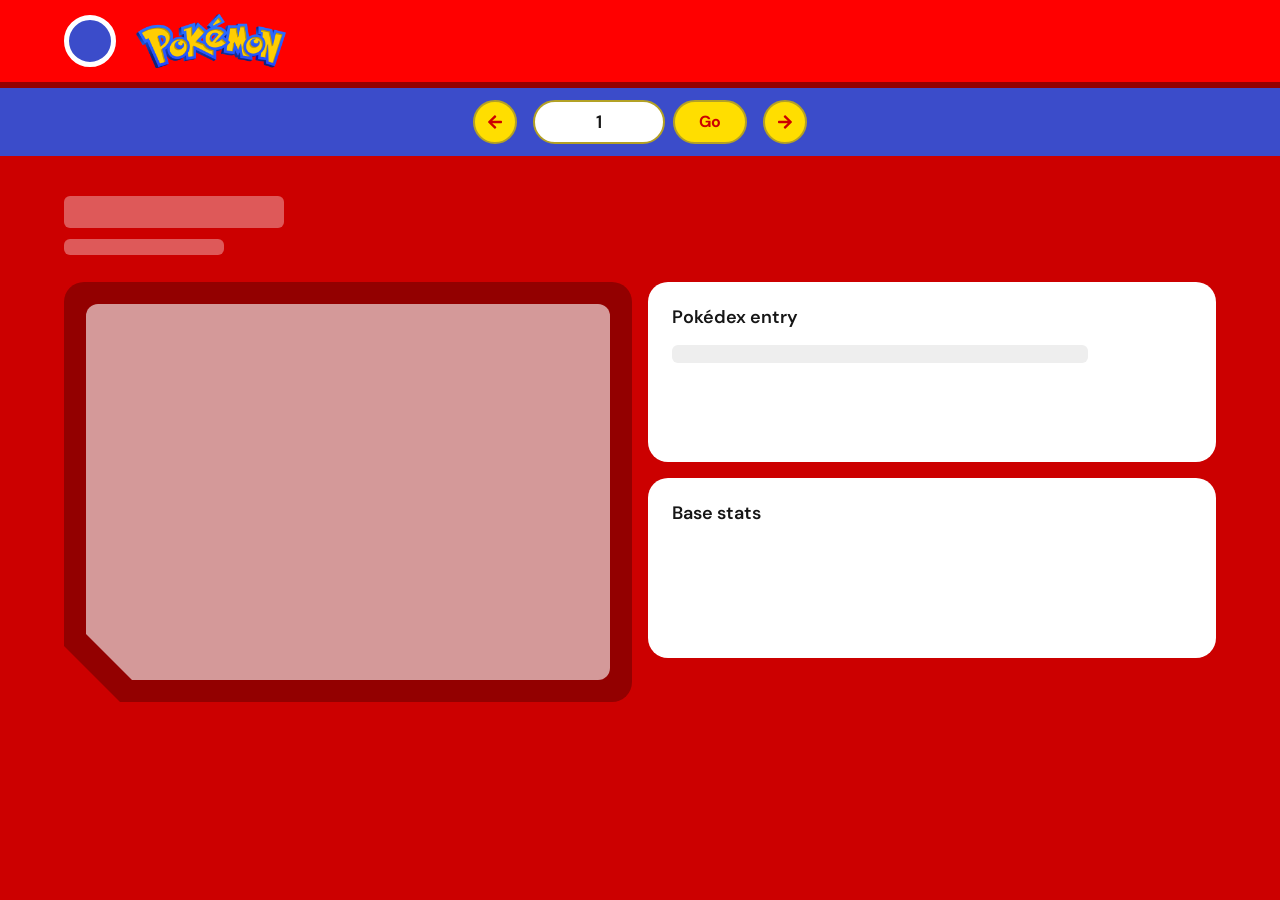
<file: index.html>
<!doctype html><html lang="en"><head><meta charset="utf-8"/><link rel="icon" href="/favicon.ico"/><meta name="viewport" content="width=device-width,initial-scale=1"/><meta name="theme-color" content="#FF0000"/><meta name="description" content="Look up any of the 905 Pokémon by number: artwork, Pokédex entry, size, types and base stats."/><link rel="preconnect" href="https://fonts.googleapis.com"/><link rel="preconnect" href="https://fonts.gstatic.com" crossorigin/><link href="https://fonts.googleapis.com/css2?family=DM+Sans:wght@400;600;700&display=swap" rel="stylesheet"/><link rel="apple-touch-icon" href="/logo192.png"/><link rel="manifest" href="/manifest.json"/><title>Pokédex</title><script defer="defer" src="/static/js/main.15c58cfe.js"></script><link href="/static/css/main.65f3bf08.css" rel="stylesheet"></head><body><noscript>You need to enable JavaScript to run this app.</noscript><div id="root"></div></body></html>
</file>
<file: static/css/main.65f3bf08.css>
:root{--font:"DM Sans",system-ui,-apple-system,"Segoe UI",sans-serif;--canvas:1152px;--gutter:24px;--inline:max(var(--gutter),calc((100% - var(--canvas))/2));--gap:16px;--radius-card:20px}*,:after,:before{box-sizing:border-box}body{-webkit-font-smoothing:antialiased;-moz-osx-font-smoothing:grayscale;background:#c00;color:#161616;font-family:DM Sans,system-ui,-apple-system,Segoe UI,sans-serif;font-family:var(--font);font-size:16px;line-height:1.5}body,dd,dl,figure,h1,h2,p,ul{margin:0}button,input{font:inherit}:focus-visible{outline:3px solid #ffde00;outline-offset:2px}.visually-hidden{clip:rect(0,0,0,0);border:0;height:1px;margin:-1px;overflow:hidden;padding:0;position:absolute;white-space:nowrap;width:1px}.num{-webkit-font-feature-settings:"tnum";font-feature-settings:"tnum";font-variant-numeric:tabular-nums}.dex-bar{position:-webkit-sticky;position:sticky;top:0;z-index:10}.dex-brand{align-items:center;background:red;border-bottom:6px solid #930000;display:flex;gap:20px;padding:14px max(24px,calc(50% - 576px));padding:14px var(--inline);text-decoration:none}.dex-brand:before{background:#3b4cca;border:5px solid #fff;border-radius:50%;content:"";flex:none;height:52px;width:52px}.pokemon-logo{height:54px;object-fit:cover;width:150px}.search-bar{align-items:center;background:#3b4cca;display:flex;gap:16px;justify-content:center;padding:12px max(24px,calc(50% - 576px));padding:12px var(--inline)}.pokemon-id-search-form{display:flex;gap:8px}.pokemon-id-input-field{-webkit-font-feature-settings:"tnum";font-feature-settings:"tnum";background:#fff;border:2px solid #b3a125;border-radius:999px;color:#161616;font-size:18px;font-variant-numeric:tabular-nums;font-weight:600;height:44px;padding:0 16px;text-align:center;width:132px}.pokemon-scroll-buttons,.search-button{align-items:center;background:#ffde00;border:2px solid #b3a125;border-radius:999px;color:#c00;cursor:pointer;display:inline-flex;font-weight:700;height:44px;justify-content:center;transition:background-color .12s ease,color .12s ease,border-color .12s ease,-webkit-transform 80ms ease;transition:background-color .12s ease,color .12s ease,border-color .12s ease,transform 80ms ease;transition:background-color .12s ease,color .12s ease,border-color .12s ease,transform 80ms ease,-webkit-transform 80ms ease}.pokemon-scroll-buttons:focus-visible,.pokemon-scroll-buttons:hover,.search-button:focus-visible,.search-button:hover{background:#c00;border-color:#ffde00;color:#ffde00}.pokemon-scroll-buttons:active,.search-button:active{-webkit-transform:translateY(1px);transform:translateY(1px)}.search-button{font-size:16px;padding:0 24px}.pokemon-scroll-buttons{font-size:16px;width:44px}.dex-canvas{padding:40px max(24px,calc(50% - 576px)) 72px;padding:40px var(--inline) 72px}.title-row{align-items:flex-end;display:flex;flex-wrap:wrap;gap:16px 24px;justify-content:space-between;margin-bottom:24px}.pokemon-name{align-items:baseline;color:#fff;display:flex;font-size:32px;font-weight:700;gap:14px;letter-spacing:-.02em;line-height:1.1;text-transform:capitalize}.pokedex-entry-number{-webkit-font-feature-settings:"tnum";font-feature-settings:"tnum";color:#ffde00;font-size:24px;font-variant-numeric:tabular-nums;font-weight:600;letter-spacing:0}.pokemon-genus{color:#fff;font-size:16px;margin-top:6px}.type-table{display:flex;gap:8px;list-style:none;padding:0}.type-pill{border:2px solid #fff;border-radius:999px;flex:none;font-size:14px;font-weight:700;line-height:20px;padding:6px 16px;text-transform:capitalize;white-space:nowrap}.type-normal{background:#a8a77a;color:#161616}.type-ground-normal{--screen:#e7e6da}.type-fire{background:#ee8130;color:#161616}.type-ground-fire{--screen:#fadcc5}.type-water{background:#6390f0;color:#161616}.type-ground-water{--screen:#d3e0fb}.type-electric{background:#f7d02c;color:#161616}.type-ground-electric{--screen:#fdf2c4}.type-grass{background:#7ac74c;color:#161616}.type-ground-grass{--screen:#daefcd}.type-ice{background:#96d9d6;color:#161616}.type-ground-ice{--screen:#e2f4f4}.type-fighting{background:#c22e28;color:#fff}.type-ground-fighting{--screen:#eec4c3}.type-poison{background:#a33ea1;color:#fff}.type-ground-poison{--screen:#e5c9e5}.type-ground{background:#e2bf65;color:#161616}.type-ground-ground{--screen:#f7edd4}.type-flying{background:#a98ff3;color:#161616}.type-ground-flying{--screen:#e7e0fc}.type-psychic{background:#f95587;color:#161616}.type-ground-psychic{--screen:#fdcfdd}.type-bug{background:#a6b91a;color:#161616}.type-ground-bug{--screen:#e6ebbf}.type-rock{background:#b6a136;color:#161616}.type-ground-rock{--screen:#ebe5c7}.type-ghost{background:#735797;color:#fff}.type-ground-ghost{--screen:#d8d0e2}.type-dragon{background:#6f35fc;color:#fff}.type-ground-dragon{--screen:#d7c6fe}.type-dark{background:#705746;color:#fff}.type-ground-dark{--screen:#d7d0cb}.type-steel{background:#b7b7ce;color:#161616}.type-ground-steel{--screen:#ebebf1}.type-fairy{background:#d685ad;color:#161616}.type-ground-fairy{--screen:#f4dde8}.detail-grid{grid-gap:16px;grid-gap:var(--gap);align-items:stretch;display:grid;gap:16px;gap:var(--gap);grid-template-columns:1fr 1fr}.artwork-card{--cut:56px;background:#930000;border-radius:20px;border-radius:var(--radius-card);-webkit-clip-path:polygon(0 0,100% 0,100% 100%,var(--cut) 100%,0 calc(100% - var(--cut)));clip-path:polygon(0 0,100% 0,100% 100%,var(--cut) 100%,0 calc(100% - var(--cut)));display:grid;min-height:420px;padding:22px;place-items:center}.artwork-card:before{align-self:stretch;background:#e9eee4;background:var(--screen,#e9eee4);border-radius:12px;-webkit-clip-path:polygon(0 0,100% 0,100% 100%,calc(var(--cut) - 10px) 100%,0 calc(100% - var(--cut) + 10px));clip-path:polygon(0 0,100% 0,100% 100%,calc(var(--cut) - 10px) 100%,0 calc(100% - var(--cut) + 10px));content:"";grid-area:1/1;justify-self:stretch}.pokemon-image{grid-area:1/1;height:auto;position:relative;width:min(100%,440px)}.detail-column{display:flex;flex-direction:column;gap:16px;gap:var(--gap)}.panel{background:#fff;border-radius:20px;border-radius:var(--radius-card);padding:24px}.panel-header{align-items:baseline;display:flex;gap:16px;justify-content:space-between}.panel-title{font-size:18px;font-weight:600;line-height:1.3}.panel-meta{color:#5c5c5c;font-size:14px}.stat-total{color:#161616;font-size:18px;font-weight:700}.pokedex-entry{font-size:18px;line-height:1.55;margin-top:10px}.size-table{grid-gap:8px;display:grid;gap:8px;grid-template-columns:1fr 1fr;margin-top:20px}.size-cell{background:#f3f3f3;border-radius:12px;padding:14px 16px}.size-table-header{color:#5c5c5c;font-size:14px}.size-table-value{-webkit-font-feature-settings:"tnum";font-feature-settings:"tnum";font-size:20px;font-variant-numeric:tabular-nums;font-weight:600}.size-table-metric{-webkit-font-feature-settings:"tnum";font-feature-settings:"tnum";color:#5c5c5c;font-size:14px;font-variant-numeric:tabular-nums}.stat-table{border-collapse:collapse;margin-top:12px;width:100%}.stat-table td:not(.stat-table-value),.stat-table th{height:38px;padding:0}.stat-table-attribute{color:#5c5c5c;font-size:14px;font-weight:400;text-align:left;width:84px}.stat-table-value{font-size:16px;font-weight:600;padding-right:16px;text-align:right;width:44px}.stat-track{background:#e4e6f8;height:10px;overflow:hidden}.stat-fill,.stat-track{border-radius:999px;display:block}.stat-fill{background:#3b4cca;height:100%;transition:width .32s ease}.stat-scale{-webkit-font-feature-settings:"tnum";font-feature-settings:"tnum";color:#5c5c5c;display:flex;font-size:12px;font-variant-numeric:tabular-nums;justify-content:space-between;margin-left:128px}.is-loading .artwork-card:before{background:#d49999}.is-loading .panel{min-height:180px}.skeleton{background:hsla(0,0%,100%,.35);border-radius:6px;display:inline-block;height:1em;vertical-align:middle}.skeleton-title{width:220px}.skeleton-line{width:160px}.panel .skeleton{background:#eee;width:80%}@media(max-width:860px){.detail-grid{grid-template-columns:1fr}.artwork-card{min-height:0}}@media(max-width:520px){:root{--gutter:16px}.dex-brand{gap:14px;padding-block:10px}.dex-brand:before{border-width:4px;height:40px;width:40px}.pokemon-logo{height:44px;width:120px}.search-bar{gap:8px}.pokemon-id-search-form{flex:1 1}.pokemon-id-input-field{flex:1 1;min-width:0;width:auto}.dex-canvas{padding-top:28px}.pokemon-name{font-size:28px}.artwork-card{--cut:40px;padding:16px}.panel{padding:20px}}@media(prefers-reduced-motion:reduce){.pokemon-scroll-buttons,.search-button,.stat-fill{transition:none}}input::-webkit-inner-spin-button,input::-webkit-outer-spin-button{-webkit-appearance:none;margin:0}input[type=number]{-moz-appearance:textfield}:root{--toastify-color-light:#fff;--toastify-color-dark:#121212;--toastify-color-info:#3498db;--toastify-color-success:#07bc0c;--toastify-color-warning:#f1c40f;--toastify-color-error:#e74c3c;--toastify-color-transparent:hsla(0,0%,100%,.7);--toastify-icon-color-info:var(--toastify-color-info);--toastify-icon-color-success:var(--toastify-color-success);--toastify-icon-color-warning:var(--toastify-color-warning);--toastify-icon-color-error:var(--toastify-color-error);--toastify-toast-width:320px;--toastify-toast-background:#fff;--toastify-toast-min-height:64px;--toastify-toast-max-height:800px;--toastify-font-family:sans-serif;--toastify-z-index:9999;--toastify-text-color-light:#757575;--toastify-text-color-dark:#fff;--toastify-text-color-info:#fff;--toastify-text-color-success:#fff;--toastify-text-color-warning:#fff;--toastify-text-color-error:#fff;--toastify-spinner-color:#616161;--toastify-spinner-color-empty-area:#e0e0e0;--toastify-color-progress-light:linear-gradient(90deg,#4cd964,#5ac8fa,#007aff,#34aadc,#5856d6,#ff2d55);--toastify-color-progress-dark:#bb86fc;--toastify-color-progress-info:var(--toastify-color-info);--toastify-color-progress-success:var(--toastify-color-success);--toastify-color-progress-warning:var(--toastify-color-warning);--toastify-color-progress-error:var(--toastify-color-error)}.Toastify__toast-container{box-sizing:border-box;color:#fff;padding:4px;position:fixed;-webkit-transform:translate3d(0,0,9999 px);-webkit-transform:translate3d(0,0,var(--toastify-z-index) px);width:320px;width:var(--toastify-toast-width);z-index:9999;z-index:var(--toastify-z-index)}.Toastify__toast-container--top-left{left:1em;top:1em}.Toastify__toast-container--top-center{left:50%;top:1em;-webkit-transform:translateX(-50%);transform:translateX(-50%)}.Toastify__toast-container--top-right{right:1em;top:1em}.Toastify__toast-container--bottom-left{bottom:1em;left:1em}.Toastify__toast-container--bottom-center{bottom:1em;left:50%;-webkit-transform:translateX(-50%);transform:translateX(-50%)}.Toastify__toast-container--bottom-right{bottom:1em;right:1em}@media only screen and (max-width:480px){.Toastify__toast-container{left:0;margin:0;padding:0;width:100vw}.Toastify__toast-container--top-center,.Toastify__toast-container--top-left,.Toastify__toast-container--top-right{top:0;-webkit-transform:translateX(0);transform:translateX(0)}.Toastify__toast-container--bottom-center,.Toastify__toast-container--bottom-left,.Toastify__toast-container--bottom-right{bottom:0;-webkit-transform:translateX(0);transform:translateX(0)}.Toastify__toast-container--rtl{left:auto;right:0}}.Toastify__toast{border-radius:4px;box-shadow:0 1px 10px 0 rgba(0,0,0,.1),0 2px 15px 0 rgba(0,0,0,.05);box-sizing:border-box;cursor:pointer;direction:ltr;display:flex;font-family:sans-serif;font-family:var(--toastify-font-family);justify-content:space-between;margin-bottom:1rem;max-height:800px;max-height:var(--toastify-toast-max-height);min-height:64px;min-height:var(--toastify-toast-min-height);overflow:hidden;padding:8px;position:relative}.Toastify__toast--rtl{direction:rtl}.Toastify__toast-body{align-items:center;display:flex;flex:1 1 auto;margin:auto 0;padding:6px}.Toastify__toast-body>div:last-child{flex:1 1}.Toastify__toast-icon{-webkit-margin-end:10px;display:flex;flex-shrink:0;margin-inline-end:10px;width:20px}.Toastify--animate{-webkit-animation-duration:.7s;animation-duration:.7s;-webkit-animation-fill-mode:both;animation-fill-mode:both}.Toastify--animate-icon{-webkit-animation-duration:.3s;animation-duration:.3s;-webkit-animation-fill-mode:both;animation-fill-mode:both}@media only screen and (max-width:480px){.Toastify__toast{border-radius:0;margin-bottom:0}}.Toastify__toast-theme--dark{background:#121212;background:var(--toastify-color-dark);color:#fff;color:var(--toastify-text-color-dark)}.Toastify__toast-theme--colored.Toastify__toast--default,.Toastify__toast-theme--light{background:#fff;background:var(--toastify-color-light);color:#757575;color:var(--toastify-text-color-light)}.Toastify__toast-theme--colored.Toastify__toast--info{background:#3498db;background:var(--toastify-color-info);color:#fff;color:var(--toastify-text-color-info)}.Toastify__toast-theme--colored.Toastify__toast--success{background:#07bc0c;background:var(--toastify-color-success);color:#fff;color:var(--toastify-text-color-success)}.Toastify__toast-theme--colored.Toastify__toast--warning{background:#f1c40f;background:var(--toastify-color-warning);color:#fff;color:var(--toastify-text-color-warning)}.Toastify__toast-theme--colored.Toastify__toast--error{background:#e74c3c;background:var(--toastify-color-error);color:#fff;color:var(--toastify-text-color-error)}.Toastify__progress-bar-theme--light{background:linear-gradient(90deg,#4cd964,#5ac8fa,#007aff,#34aadc,#5856d6,#ff2d55);background:var(--toastify-color-progress-light)}.Toastify__progress-bar-theme--dark{background:#bb86fc;background:var(--toastify-color-progress-dark)}.Toastify__progress-bar--info{background:#3498db;background:var(--toastify-color-progress-info)}.Toastify__progress-bar--success{background:#07bc0c;background:var(--toastify-color-progress-success)}.Toastify__progress-bar--warning{background:#f1c40f;background:var(--toastify-color-progress-warning)}.Toastify__progress-bar--error{background:#e74c3c;background:var(--toastify-color-progress-error)}.Toastify__progress-bar-theme--colored.Toastify__progress-bar--error,.Toastify__progress-bar-theme--colored.Toastify__progress-bar--info,.Toastify__progress-bar-theme--colored.Toastify__progress-bar--success,.Toastify__progress-bar-theme--colored.Toastify__progress-bar--warning{background:hsla(0,0%,100%,.7);background:var(--toastify-color-transparent)}.Toastify__close-button{align-self:flex-start;background:transparent;border:none;color:#fff;cursor:pointer;opacity:.7;outline:none;padding:0;transition:.3s ease}.Toastify__close-button--light{color:#000;opacity:.3}.Toastify__close-button>svg{fill:currentColor;height:16px;width:14px}.Toastify__close-button:focus,.Toastify__close-button:hover{opacity:1}@-webkit-keyframes Toastify__trackProgress{0%{-webkit-transform:scaleX(1);transform:scaleX(1)}to{-webkit-transform:scaleX(0);transform:scaleX(0)}}@keyframes Toastify__trackProgress{0%{-webkit-transform:scaleX(1);transform:scaleX(1)}to{-webkit-transform:scaleX(0);transform:scaleX(0)}}.Toastify__progress-bar{bottom:0;height:5px;left:0;opacity:.7;position:absolute;-webkit-transform-origin:left;transform-origin:left;width:100%;z-index:9999;z-index:var(--toastify-z-index)}.Toastify__progress-bar--animated{-webkit-animation:Toastify__trackProgress linear 1 forwards;animation:Toastify__trackProgress linear 1 forwards}.Toastify__progress-bar--controlled{transition:-webkit-transform .2s;transition:transform .2s;transition:transform .2s,-webkit-transform .2s}.Toastify__progress-bar--rtl{left:auto;right:0;-webkit-transform-origin:right;transform-origin:right}.Toastify__spinner{-webkit-animation:Toastify__spin .65s linear infinite;animation:Toastify__spin .65s linear infinite;border:2px solid #e0e0e0;border-color:var(--toastify-spinner-color-empty-area);border-radius:100%;border-right-color:#616161;border-right-color:var(--toastify-spinner-color);box-sizing:border-box;height:20px;width:20px}@-webkit-keyframes Toastify__bounceInRight{0%,60%,75%,90%,to{-webkit-animation-timing-function:cubic-bezier(.215,.61,.355,1);animation-timing-function:cubic-bezier(.215,.61,.355,1)}0%{opacity:0;-webkit-transform:translate3d(3000px,0,0);transform:translate3d(3000px,0,0)}60%{opacity:1;-webkit-transform:translate3d(-25px,0,0);transform:translate3d(-25px,0,0)}75%{-webkit-transform:translate3d(10px,0,0);transform:translate3d(10px,0,0)}90%{-webkit-transform:translate3d(-5px,0,0);transform:translate3d(-5px,0,0)}to{-webkit-transform:none;transform:none}}@keyframes Toastify__bounceInRight{0%,60%,75%,90%,to{-webkit-animation-timing-function:cubic-bezier(.215,.61,.355,1);animation-timing-function:cubic-bezier(.215,.61,.355,1)}0%{opacity:0;-webkit-transform:translate3d(3000px,0,0);transform:translate3d(3000px,0,0)}60%{opacity:1;-webkit-transform:translate3d(-25px,0,0);transform:translate3d(-25px,0,0)}75%{-webkit-transform:translate3d(10px,0,0);transform:translate3d(10px,0,0)}90%{-webkit-transform:translate3d(-5px,0,0);transform:translate3d(-5px,0,0)}to{-webkit-transform:none;transform:none}}@-webkit-keyframes Toastify__bounceOutRight{20%{opacity:1;-webkit-transform:translate3d(-20px,0,0);transform:translate3d(-20px,0,0)}to{opacity:0;-webkit-transform:translate3d(2000px,0,0);transform:translate3d(2000px,0,0)}}@keyframes Toastify__bounceOutRight{20%{opacity:1;-webkit-transform:translate3d(-20px,0,0);transform:translate3d(-20px,0,0)}to{opacity:0;-webkit-transform:translate3d(2000px,0,0);transform:translate3d(2000px,0,0)}}@-webkit-keyframes Toastify__bounceInLeft{0%,60%,75%,90%,to{-webkit-animation-timing-function:cubic-bezier(.215,.61,.355,1);animation-timing-function:cubic-bezier(.215,.61,.355,1)}0%{opacity:0;-webkit-transform:translate3d(-3000px,0,0);transform:translate3d(-3000px,0,0)}60%{opacity:1;-webkit-transform:translate3d(25px,0,0);transform:translate3d(25px,0,0)}75%{-webkit-transform:translate3d(-10px,0,0);transform:translate3d(-10px,0,0)}90%{-webkit-transform:translate3d(5px,0,0);transform:translate3d(5px,0,0)}to{-webkit-transform:none;transform:none}}@keyframes Toastify__bounceInLeft{0%,60%,75%,90%,to{-webkit-animation-timing-function:cubic-bezier(.215,.61,.355,1);animation-timing-function:cubic-bezier(.215,.61,.355,1)}0%{opacity:0;-webkit-transform:translate3d(-3000px,0,0);transform:translate3d(-3000px,0,0)}60%{opacity:1;-webkit-transform:translate3d(25px,0,0);transform:translate3d(25px,0,0)}75%{-webkit-transform:translate3d(-10px,0,0);transform:translate3d(-10px,0,0)}90%{-webkit-transform:translate3d(5px,0,0);transform:translate3d(5px,0,0)}to{-webkit-transform:none;transform:none}}@-webkit-keyframes Toastify__bounceOutLeft{20%{opacity:1;-webkit-transform:translate3d(20px,0,0);transform:translate3d(20px,0,0)}to{opacity:0;-webkit-transform:translate3d(-2000px,0,0);transform:translate3d(-2000px,0,0)}}@keyframes Toastify__bounceOutLeft{20%{opacity:1;-webkit-transform:translate3d(20px,0,0);transform:translate3d(20px,0,0)}to{opacity:0;-webkit-transform:translate3d(-2000px,0,0);transform:translate3d(-2000px,0,0)}}@-webkit-keyframes Toastify__bounceInUp{0%,60%,75%,90%,to{-webkit-animation-timing-function:cubic-bezier(.215,.61,.355,1);animation-timing-function:cubic-bezier(.215,.61,.355,1)}0%{opacity:0;-webkit-transform:translate3d(0,3000px,0);transform:translate3d(0,3000px,0)}60%{opacity:1;-webkit-transform:translate3d(0,-20px,0);transform:translate3d(0,-20px,0)}75%{-webkit-transform:translate3d(0,10px,0);transform:translate3d(0,10px,0)}90%{-webkit-transform:translate3d(0,-5px,0);transform:translate3d(0,-5px,0)}to{-webkit-transform:translateZ(0);transform:translateZ(0)}}@keyframes Toastify__bounceInUp{0%,60%,75%,90%,to{-webkit-animation-timing-function:cubic-bezier(.215,.61,.355,1);animation-timing-function:cubic-bezier(.215,.61,.355,1)}0%{opacity:0;-webkit-transform:translate3d(0,3000px,0);transform:translate3d(0,3000px,0)}60%{opacity:1;-webkit-transform:translate3d(0,-20px,0);transform:translate3d(0,-20px,0)}75%{-webkit-transform:translate3d(0,10px,0);transform:translate3d(0,10px,0)}90%{-webkit-transform:translate3d(0,-5px,0);transform:translate3d(0,-5px,0)}to{-webkit-transform:translateZ(0);transform:translateZ(0)}}@-webkit-keyframes Toastify__bounceOutUp{20%{-webkit-transform:translate3d(0,-10px,0);transform:translate3d(0,-10px,0)}40%,45%{opacity:1;-webkit-transform:translate3d(0,20px,0);transform:translate3d(0,20px,0)}to{opacity:0;-webkit-transform:translate3d(0,-2000px,0);transform:translate3d(0,-2000px,0)}}@keyframes Toastify__bounceOutUp{20%{-webkit-transform:translate3d(0,-10px,0);transform:translate3d(0,-10px,0)}40%,45%{opacity:1;-webkit-transform:translate3d(0,20px,0);transform:translate3d(0,20px,0)}to{opacity:0;-webkit-transform:translate3d(0,-2000px,0);transform:translate3d(0,-2000px,0)}}@-webkit-keyframes Toastify__bounceInDown{0%,60%,75%,90%,to{-webkit-animation-timing-function:cubic-bezier(.215,.61,.355,1);animation-timing-function:cubic-bezier(.215,.61,.355,1)}0%{opacity:0;-webkit-transform:translate3d(0,-3000px,0);transform:translate3d(0,-3000px,0)}60%{opacity:1;-webkit-transform:translate3d(0,25px,0);transform:translate3d(0,25px,0)}75%{-webkit-transform:translate3d(0,-10px,0);transform:translate3d(0,-10px,0)}90%{-webkit-transform:translate3d(0,5px,0);transform:translate3d(0,5px,0)}to{-webkit-transform:none;transform:none}}@keyframes Toastify__bounceInDown{0%,60%,75%,90%,to{-webkit-animation-timing-function:cubic-bezier(.215,.61,.355,1);animation-timing-function:cubic-bezier(.215,.61,.355,1)}0%{opacity:0;-webkit-transform:translate3d(0,-3000px,0);transform:translate3d(0,-3000px,0)}60%{opacity:1;-webkit-transform:translate3d(0,25px,0);transform:translate3d(0,25px,0)}75%{-webkit-transform:translate3d(0,-10px,0);transform:translate3d(0,-10px,0)}90%{-webkit-transform:translate3d(0,5px,0);transform:translate3d(0,5px,0)}to{-webkit-transform:none;transform:none}}@-webkit-keyframes Toastify__bounceOutDown{20%{-webkit-transform:translate3d(0,10px,0);transform:translate3d(0,10px,0)}40%,45%{opacity:1;-webkit-transform:translate3d(0,-20px,0);transform:translate3d(0,-20px,0)}to{opacity:0;-webkit-transform:translate3d(0,2000px,0);transform:translate3d(0,2000px,0)}}@keyframes Toastify__bounceOutDown{20%{-webkit-transform:translate3d(0,10px,0);transform:translate3d(0,10px,0)}40%,45%{opacity:1;-webkit-transform:translate3d(0,-20px,0);transform:translate3d(0,-20px,0)}to{opacity:0;-webkit-transform:translate3d(0,2000px,0);transform:translate3d(0,2000px,0)}}.Toastify__bounce-enter--bottom-left,.Toastify__bounce-enter--top-left{-webkit-animation-name:Toastify__bounceInLeft;animation-name:Toastify__bounceInLeft}.Toastify__bounce-enter--bottom-right,.Toastify__bounce-enter--top-right{-webkit-animation-name:Toastify__bounceInRight;animation-name:Toastify__bounceInRight}.Toastify__bounce-enter--top-center{-webkit-animation-name:Toastify__bounceInDown;animation-name:Toastify__bounceInDown}.Toastify__bounce-enter--bottom-center{-webkit-animation-name:Toastify__bounceInUp;animation-name:Toastify__bounceInUp}.Toastify__bounce-exit--bottom-left,.Toastify__bounce-exit--top-left{-webkit-animation-name:Toastify__bounceOutLeft;animation-name:Toastify__bounceOutLeft}.Toastify__bounce-exit--bottom-right,.Toastify__bounce-exit--top-right{-webkit-animation-name:Toastify__bounceOutRight;animation-name:Toastify__bounceOutRight}.Toastify__bounce-exit--top-center{-webkit-animation-name:Toastify__bounceOutUp;animation-name:Toastify__bounceOutUp}.Toastify__bounce-exit--bottom-center{-webkit-animation-name:Toastify__bounceOutDown;animation-name:Toastify__bounceOutDown}@-webkit-keyframes Toastify__zoomIn{0%{opacity:0;-webkit-transform:scale3d(.3,.3,.3);transform:scale3d(.3,.3,.3)}50%{opacity:1}}@keyframes Toastify__zoomIn{0%{opacity:0;-webkit-transform:scale3d(.3,.3,.3);transform:scale3d(.3,.3,.3)}50%{opacity:1}}@-webkit-keyframes Toastify__zoomOut{0%{opacity:1}50%{opacity:0;-webkit-transform:scale3d(.3,.3,.3);transform:scale3d(.3,.3,.3)}to{opacity:0}}@keyframes Toastify__zoomOut{0%{opacity:1}50%{opacity:0;-webkit-transform:scale3d(.3,.3,.3);transform:scale3d(.3,.3,.3)}to{opacity:0}}.Toastify__zoom-enter{-webkit-animation-name:Toastify__zoomIn;animation-name:Toastify__zoomIn}.Toastify__zoom-exit{-webkit-animation-name:Toastify__zoomOut;animation-name:Toastify__zoomOut}@-webkit-keyframes Toastify__flipIn{0%{-webkit-animation-timing-function:ease-in;animation-timing-function:ease-in;opacity:0;-webkit-transform:perspective(400px) rotateX(90deg);transform:perspective(400px) rotateX(90deg)}40%{-webkit-animation-timing-function:ease-in;animation-timing-function:ease-in;-webkit-transform:perspective(400px) rotateX(-20deg);transform:perspective(400px) rotateX(-20deg)}60%{opacity:1;-webkit-transform:perspective(400px) rotateX(10deg);transform:perspective(400px) rotateX(10deg)}80%{-webkit-transform:perspective(400px) rotateX(-5deg);transform:perspective(400px) rotateX(-5deg)}to{-webkit-transform:perspective(400px);transform:perspective(400px)}}@keyframes Toastify__flipIn{0%{-webkit-animation-timing-function:ease-in;animation-timing-function:ease-in;opacity:0;-webkit-transform:perspective(400px) rotateX(90deg);transform:perspective(400px) rotateX(90deg)}40%{-webkit-animation-timing-function:ease-in;animation-timing-function:ease-in;-webkit-transform:perspective(400px) rotateX(-20deg);transform:perspective(400px) rotateX(-20deg)}60%{opacity:1;-webkit-transform:perspective(400px) rotateX(10deg);transform:perspective(400px) rotateX(10deg)}80%{-webkit-transform:perspective(400px) rotateX(-5deg);transform:perspective(400px) rotateX(-5deg)}to{-webkit-transform:perspective(400px);transform:perspective(400px)}}@-webkit-keyframes Toastify__flipOut{0%{-webkit-transform:perspective(400px);transform:perspective(400px)}30%{opacity:1;-webkit-transform:perspective(400px) rotateX(-20deg);transform:perspective(400px) rotateX(-20deg)}to{opacity:0;-webkit-transform:perspective(400px) rotateX(90deg);transform:perspective(400px) rotateX(90deg)}}@keyframes Toastify__flipOut{0%{-webkit-transform:perspective(400px);transform:perspective(400px)}30%{opacity:1;-webkit-transform:perspective(400px) rotateX(-20deg);transform:perspective(400px) rotateX(-20deg)}to{opacity:0;-webkit-transform:perspective(400px) rotateX(90deg);transform:perspective(400px) rotateX(90deg)}}.Toastify__flip-enter{-webkit-animation-name:Toastify__flipIn;animation-name:Toastify__flipIn}.Toastify__flip-exit{-webkit-animation-name:Toastify__flipOut;animation-name:Toastify__flipOut}@-webkit-keyframes Toastify__slideInRight{0%{-webkit-transform:translate3d(110%,0,0);transform:translate3d(110%,0,0);visibility:visible}to{-webkit-transform:translateZ(0);transform:translateZ(0)}}@keyframes Toastify__slideInRight{0%{-webkit-transform:translate3d(110%,0,0);transform:translate3d(110%,0,0);visibility:visible}to{-webkit-transform:translateZ(0);transform:translateZ(0)}}@-webkit-keyframes Toastify__slideInLeft{0%{-webkit-transform:translate3d(-110%,0,0);transform:translate3d(-110%,0,0);visibility:visible}to{-webkit-transform:translateZ(0);transform:translateZ(0)}}@keyframes Toastify__slideInLeft{0%{-webkit-transform:translate3d(-110%,0,0);transform:translate3d(-110%,0,0);visibility:visible}to{-webkit-transform:translateZ(0);transform:translateZ(0)}}@-webkit-keyframes Toastify__slideInUp{0%{-webkit-transform:translate3d(0,110%,0);transform:translate3d(0,110%,0);visibility:visible}to{-webkit-transform:translateZ(0);transform:translateZ(0)}}@keyframes Toastify__slideInUp{0%{-webkit-transform:translate3d(0,110%,0);transform:translate3d(0,110%,0);visibility:visible}to{-webkit-transform:translateZ(0);transform:translateZ(0)}}@-webkit-keyframes Toastify__slideInDown{0%{-webkit-transform:translate3d(0,-110%,0);transform:translate3d(0,-110%,0);visibility:visible}to{-webkit-transform:translateZ(0);transform:translateZ(0)}}@keyframes Toastify__slideInDown{0%{-webkit-transform:translate3d(0,-110%,0);transform:translate3d(0,-110%,0);visibility:visible}to{-webkit-transform:translateZ(0);transform:translateZ(0)}}@-webkit-keyframes Toastify__slideOutRight{0%{-webkit-transform:translateZ(0);transform:translateZ(0)}to{-webkit-transform:translate3d(110%,0,0);transform:translate3d(110%,0,0);visibility:hidden}}@keyframes Toastify__slideOutRight{0%{-webkit-transform:translateZ(0);transform:translateZ(0)}to{-webkit-transform:translate3d(110%,0,0);transform:translate3d(110%,0,0);visibility:hidden}}@-webkit-keyframes Toastify__slideOutLeft{0%{-webkit-transform:translateZ(0);transform:translateZ(0)}to{-webkit-transform:translate3d(-110%,0,0);transform:translate3d(-110%,0,0);visibility:hidden}}@keyframes Toastify__slideOutLeft{0%{-webkit-transform:translateZ(0);transform:translateZ(0)}to{-webkit-transform:translate3d(-110%,0,0);transform:translate3d(-110%,0,0);visibility:hidden}}@-webkit-keyframes Toastify__slideOutDown{0%{-webkit-transform:translateZ(0);transform:translateZ(0)}to{-webkit-transform:translate3d(0,500px,0);transform:translate3d(0,500px,0);visibility:hidden}}@keyframes Toastify__slideOutDown{0%{-webkit-transform:translateZ(0);transform:translateZ(0)}to{-webkit-transform:translate3d(0,500px,0);transform:translate3d(0,500px,0);visibility:hidden}}@-webkit-keyframes Toastify__slideOutUp{0%{-webkit-transform:translateZ(0);transform:translateZ(0)}to{-webkit-transform:translate3d(0,-500px,0);transform:translate3d(0,-500px,0);visibility:hidden}}@keyframes Toastify__slideOutUp{0%{-webkit-transform:translateZ(0);transform:translateZ(0)}to{-webkit-transform:translate3d(0,-500px,0);transform:translate3d(0,-500px,0);visibility:hidden}}.Toastify__slide-enter--bottom-left,.Toastify__slide-enter--top-left{-webkit-animation-name:Toastify__slideInLeft;animation-name:Toastify__slideInLeft}.Toastify__slide-enter--bottom-right,.Toastify__slide-enter--top-right{-webkit-animation-name:Toastify__slideInRight;animation-name:Toastify__slideInRight}.Toastify__slide-enter--top-center{-webkit-animation-name:Toastify__slideInDown;animation-name:Toastify__slideInDown}.Toastify__slide-enter--bottom-center{-webkit-animation-name:Toastify__slideInUp;animation-name:Toastify__slideInUp}.Toastify__slide-exit--bottom-left,.Toastify__slide-exit--top-left{-webkit-animation-name:Toastify__slideOutLeft;animation-name:Toastify__slideOutLeft}.Toastify__slide-exit--bottom-right,.Toastify__slide-exit--top-right{-webkit-animation-name:Toastify__slideOutRight;animation-name:Toastify__slideOutRight}.Toastify__slide-exit--top-center{-webkit-animation-name:Toastify__slideOutUp;animation-name:Toastify__slideOutUp}.Toastify__slide-exit--bottom-center{-webkit-animation-name:Toastify__slideOutDown;animation-name:Toastify__slideOutDown}@-webkit-keyframes Toastify__spin{0%{-webkit-transform:rotate(0deg);transform:rotate(0deg)}to{-webkit-transform:rotate(1turn);transform:rotate(1turn)}}@keyframes Toastify__spin{0%{-webkit-transform:rotate(0deg);transform:rotate(0deg)}to{-webkit-transform:rotate(1turn);transform:rotate(1turn)}}
/*# sourceMappingURL=main.65f3bf08.css.map*/
</file>
